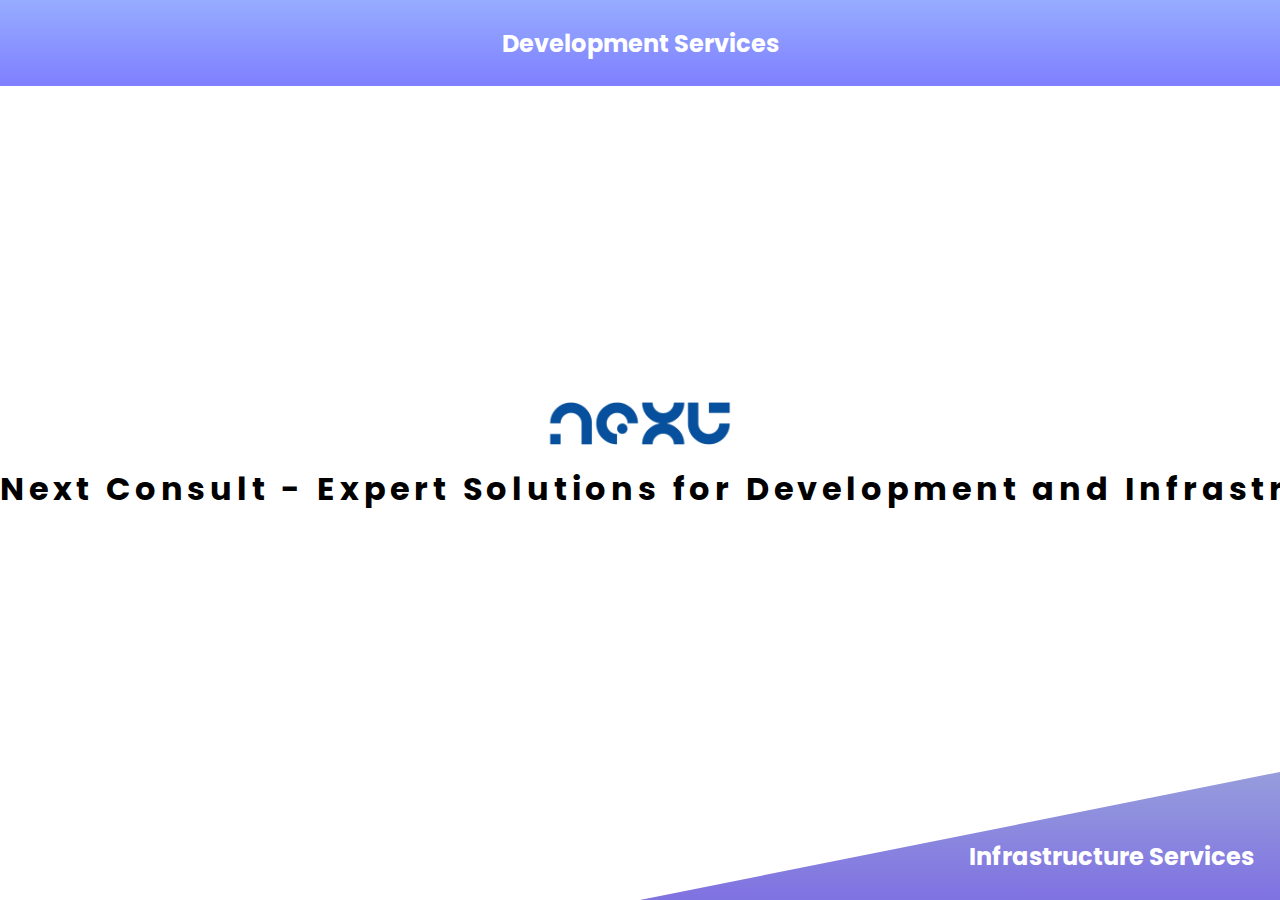
<file: index.html>
<!DOCTYPE html>
<html lang="en">
  <head>
    <meta charset="UTF-8" />
    <meta http-equiv="X-UA-Compatible" content="IE=edge" />
    <meta name="viewport" content="width=device-width, initial-scale=1.0" />
    <meta
      name="description"
      content="Next Consult est une entreprise tunisienne 
    spécialisée dans les services IT et l'infrastructure numérique. Nous offrons des solutions
     de qualité pour améliorer votre présence en ligne."
    />
    <link rel="stylesheet" type="text/css" href="styles.css" />

    <title>
      Next Consult - Expert Solutions for Development and Infrastructure
    </title>
  </head>
  <body>
    <main>
      <div class="for-layout typewriter">
        <figure>
          <img
            src="next.png"
            alt="Next Consult Tunisia - Your Partner for Success"
            class="logo-next"
          />
        </figure>
        <h1>
          Next Consult - Expert Solutions for Development and Infrastructure
        </h1>
      </div>
      <section id="developpement">
        <h2 class="clickable">
          <a href="./developpement.html">Development Services</a>
        </h2>
      </section>
      <section id="infrastructure">
        <h2 class="clickable">
          <a href="./infrastructure.html">Infrastructure Services</a>
        </h2>
      </section>
    </main>
  </body>
</html>
</file>
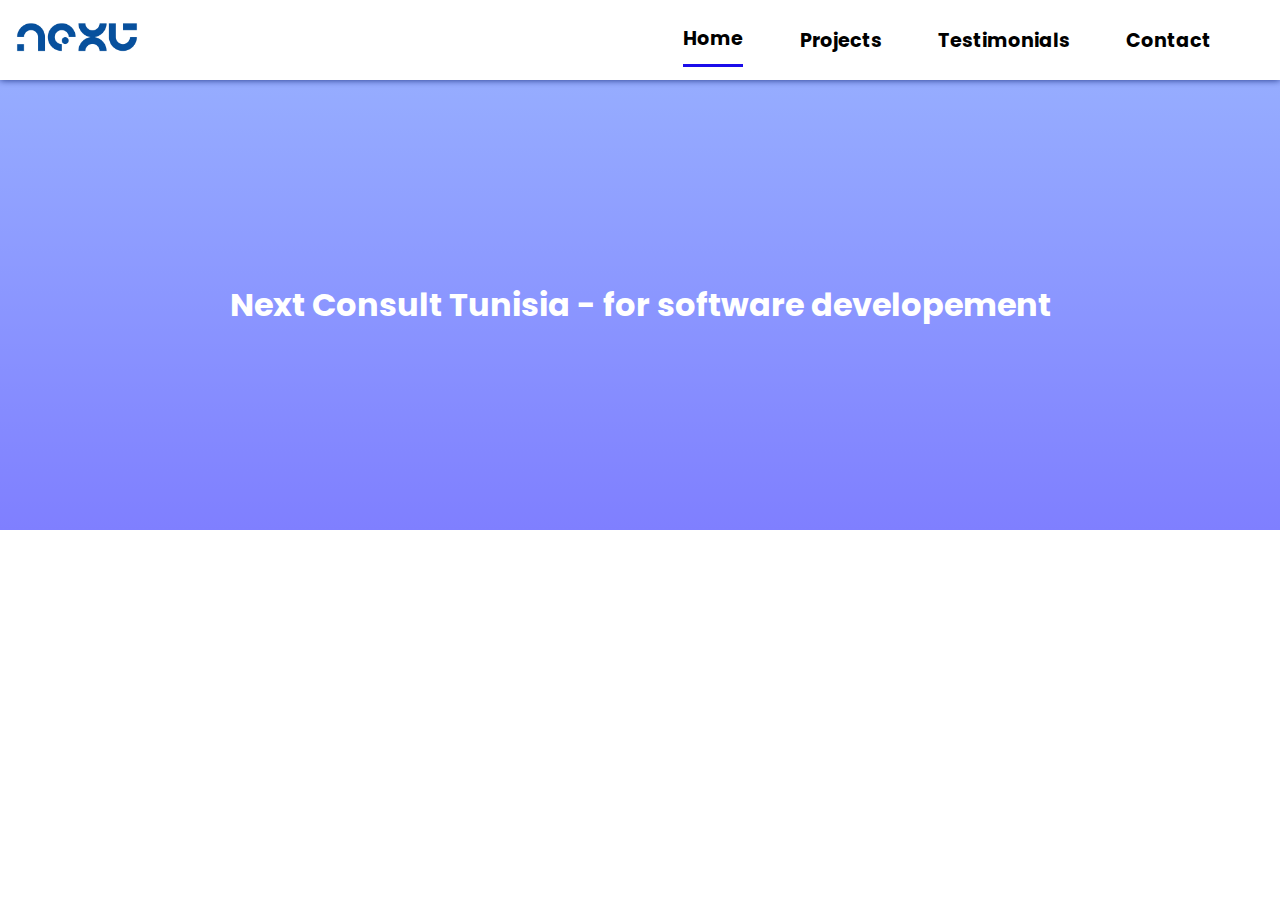
<file: developpement.html>
<!DOCTYPE html>
<html lang="en">
  <head>
    <meta charset="UTF-8" />
    <meta http-equiv="X-UA-Compatible" content="IE=edge" />
    <meta name="viewport" content="width=device-width, initial-scale=1.0" />
    <meta
      name="description"
      content="software developpement services company in Tunisia, developpement mobile, developement web, DevOps"
    />
    <link rel="stylesheet" type="text/css" href="developpement.css" />
    <title>Next Consult - Expert Solutions for Development</title>
  </head>
  <body>
    <main>
      <nav>
        <figure>
          <a href="./index.html"
            ><img
              src="next.png"
              alt="Next Consult Tunisia - for software developement"
          /></a>
        </figure>
        <ul>
          <li style="border-bottom: 3px solid #1b0dea">Home</li>
          <li>Projects</li>
          <li>Testimonials</li>
          <li>Contact</li>
        </ul>
      </nav>
      <section class="hero">
        <h1>Next Consult Tunisia - for software developement</h1>
      </section>
    </main>
  </body>
</html>
</file>
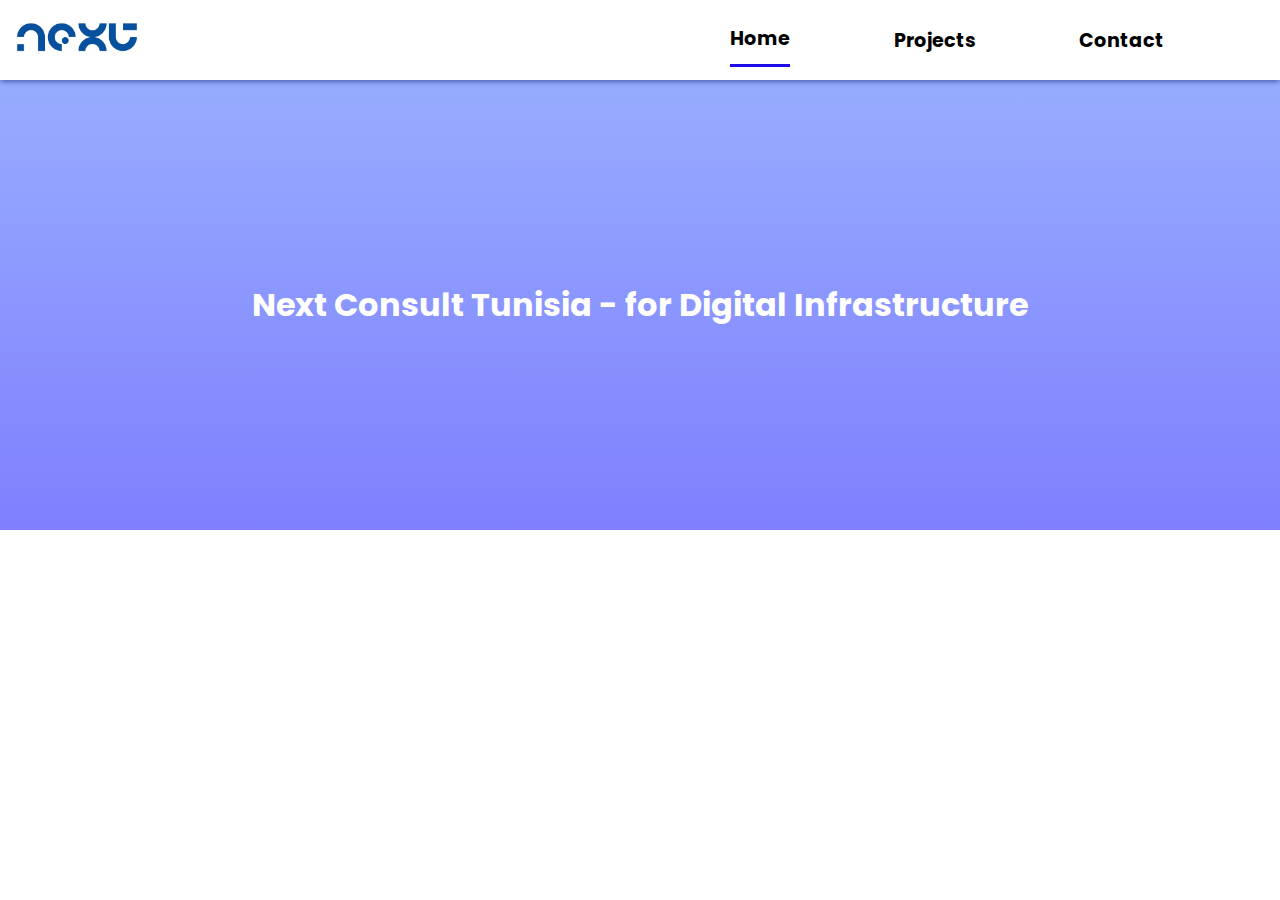
<file: infrastructure.html>
<!DOCTYPE html>
<html lang="en">
  <head>
    <meta charset="UTF-8" />
    <meta http-equiv="X-UA-Compatible" content="IE=edge" />
    <meta name="viewport" content="width=device-width, initial-scale=1.0" />
    <meta
      name="description"
      content="digital infrastructure services company in Tunisia"
    />
    <link rel="stylesheet" type="text/css" href="infrastructure.css" />
    <title>Next Consult - Expert Solutions for Digital infrastructure</title>
  </head>
  <body>
    <main>
      <nav>
        <figure>
          <a href="./index.html"
            ><img
              src="next.png"
              alt="Next Consult Tunisia - for software developement"
          /></a>
        </figure>
        <ul>
          <li style="border-bottom: 3px solid #1b0dea">Home</li>
          <li>Projects</li>
          <li>Contact</li>
        </ul>
      </nav>
      <section class="hero">
        <h1>Next Consult Tunisia - for Digital Infrastructure</h1>
      </section>
    </main>
  </body>
</html>
</file>
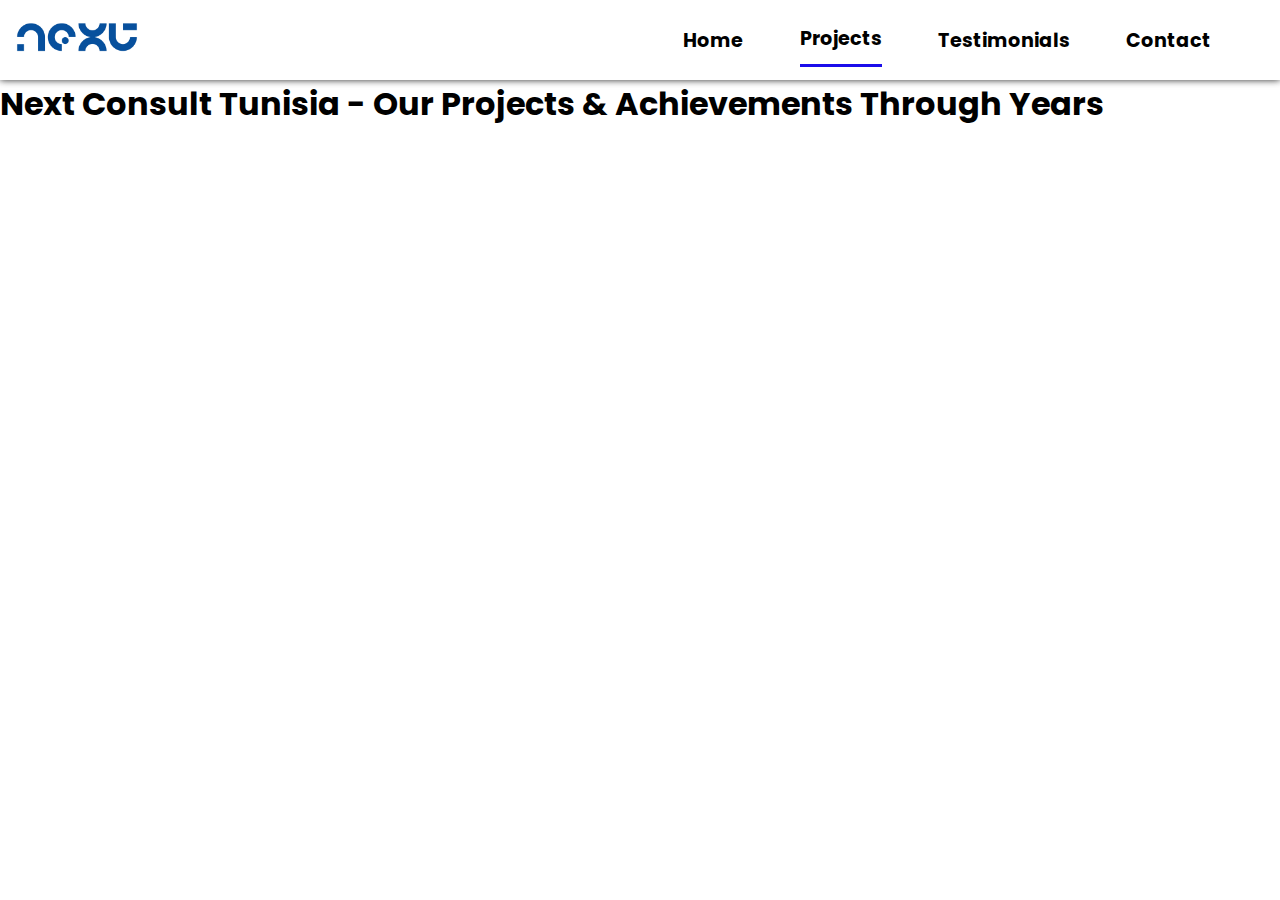
<file: projects.html>
<!DOCTYPE html>
<html lang="en">
  <head>
    <meta charset="UTF-8" />
    <meta http-equiv="X-UA-Compatible" content="IE=edge" />
    <meta name="viewport" content="width=device-width, initial-scale=1.0" />
    <meta
      name="description"
      content="software developpement services company in Tunisia, developpement mobile, developement web, DevOps"
    />
    <link rel="stylesheet" type="text/css" href="projects.css" />
    <title>Next Consult - Expert Solutions for Development</title>
  </head>
  <body>
    <main>
      <nav>
        <figure>
          <a href="./index.html"
            ><img
              src="next.png"
              alt="Next Consult Tunisia - for software developement"
          /></a>
        </figure>
        <ul>
          <li><a href="./developpement.html">Home</a></li>
          <li style="border-bottom: 3px solid #1b0dea">Projects</li>
          <li>Testimonials</li>
          <li>Contact</li>
        </ul>
      </nav>
      <section>
        <h1>
          Next Consult Tunisia - Our Projects & Achievements Through Years
        </h1>
      </section>
    </main>
  </body>
</html>
</file>
<file: styles.css>
@import url("https://fonts.googleapis.com/css2?family=Poppins:wght@100&display=swap");

* {
  margin: 0;
  padding: 0;
  box-sizing: border-box;
  font-family: "Poppins", sans-serif;
}

main {
  height: 100vh;
  position: relative;
}

.logo-next {
  width: 15vw;
  -webkit-animation: slide-in-bck-bl 1s cubic-bezier(0.25, 0.46, 0.45, 0.94)
    both;
  animation: slide-in-bck-bl 1s cubic-bezier(0.25, 0.46, 0.45, 0.94) both;
}

#developpement {
  cursor: pointer;
  width: 50%;
  padding: 5%;
  position: absolute;
  top: 0;
  left: 0;
  background-image: linear-gradient(
      to bottom,
      rgba(0, 55, 255, 0.411),
      rgba(0, 0, 255, 0.5)
    ),
    url("https://media.istockphoto.com/id/1295900106/photo/data-scientists-male-programmer-using-laptop-analyzing-and-developing-in-various-information.jpg?b=1&s=612x612&w=0&k=20&c=OuuM-gdJmwzZrW7_Brh0VkXedyx8JX5mzV7-9eM-VdY=");
  clip-path: polygon(100% 0, 0 0, 0 100%);
  background-repeat: no-repeat;
  background-size: cover;
  transition: all 0.5s ease-in-out;
  -webkit-animation: tilt-in-top-1 1s cubic-bezier(0.25, 0.46, 0.45, 0.94) both;
  animation: tilt-in-top-1 1s cubic-bezier(0.25, 0.46, 0.45, 0.94) both;
}
#developpement > h2 {
  position: absolute;
  top: 2vw;
  left: 2vw;
  color: white;
}

#developpement:hover > h2 {
  position: initial;
}
#developpement:hover {
  padding: 2%;
  clip-path: none;
  width: 100%;
  display: flex;
  justify-content: center;
  align-items: center;
}

#infrastructure {
  cursor: pointer;
  width: 50%;
  padding: 5%;
  position: absolute;
  bottom: 0;
  right: 0;
  background-color: bisque;
  clip-path: polygon(100% 0, 0% 100%, 100% 100%);
  background-image: linear-gradient(
      to bottom,
      rgba(0, 55, 255, 0.411),
      rgba(0, 0, 255, 0.5)
    ),
    url("https://t4.ftcdn.net/jpg/03/82/68/65/360_F_382686575_B4WT0NbXfzhQU5KnMaTHWZPkH2vTW7fY.jpg");
  background-repeat: no-repeat;
  background-size: cover;
  transition: all 0.5s ease-in-out;
  -webkit-animation: tilt-in-bottom-1 1s cubic-bezier(0.25, 0.46, 0.45, 0.94)
    both;
  animation: tilt-in-bottom-1 1s cubic-bezier(0.25, 0.46, 0.45, 0.94) both;
}

#infrastructure > h2 {
  position: absolute;
  bottom: 2vw;
  right: 2vw;
  color: white;
}

#infrastructure:hover > h2 {
  position: initial;
}
#infrastructure:hover {
  padding: 2%;
  clip-path: none;
  width: 100%;
  display: flex;
  justify-content: center;
  align-items: center;
}
.for-layout {
  width: 100%;
  height: 100%;
  display: flex;
  justify-content: center;
  align-items: center;
  flex-direction: column;
}
.clickable {
  transition: all 0.5s ease-in-out;
}
.clickable:hover {
  cursor: pointer;
  transform: scale(1.4);
}
.clickable:active {
  transform: scale(0.8);
}

a {
  text-decoration: none;
  color: white;
}

.typewriter h1 {
  overflow: hidden; /* Ensures the content is not revealed until the animation */
  border-right: 0.15em solid rgba(0, 0, 0, 0.712); /* The typwriter cursor */
  white-space: nowrap; /* Keeps the content on a single line */
  margin: 0 auto; /* Gives that scrolling effect as the typing happens */
  letter-spacing: 0.15em; /* Adjust as needed */
  animation: typing 3.5s steps(40, end), blink-caret 1.1s step-end infinite;
}

/**
 * ----------------------------------------
 * animation tilt-in-top-1
 * ----------------------------------------
 */
@-webkit-keyframes tilt-in-top-1 {
  0% {
    -webkit-transform: rotateY(30deg) translateY(-300px) skewY(-30deg);
    transform: rotateY(30deg) translateY(-300px) skewY(-30deg);
    opacity: 0;
  }
  100% {
    -webkit-transform: rotateY(0deg) translateY(0) skewY(0deg);
    transform: rotateY(0deg) translateY(0) skewY(0deg);
    opacity: 1;
  }
}
@keyframes tilt-in-top-1 {
  0% {
    -webkit-transform: rotateY(30deg) translateY(-300px) skewY(-30deg);
    transform: rotateY(30deg) translateY(-300px) skewY(-30deg);
    opacity: 0;
  }
  100% {
    -webkit-transform: rotateY(0deg) translateY(0) skewY(0deg);
    transform: rotateY(0deg) translateY(0) skewY(0deg);
    opacity: 1;
  }
}
/**
 * ----------------------------------------
 * animation tilt-in-bottom-1
 * ----------------------------------------
 */
@-webkit-keyframes tilt-in-bottom-1 {
  0% {
    -webkit-transform: rotateY(30deg) translateY(300px) skewY(-30deg);
    transform: rotateY(30deg) translateY(300px) skewY(-30deg);
    opacity: 0;
  }
  100% {
    -webkit-transform: rotateY(0deg) translateY(0) skewY(0deg);
    transform: rotateY(0deg) translateY(0) skewY(0deg);
    opacity: 1;
  }
}
@keyframes tilt-in-bottom-1 {
  0% {
    -webkit-transform: rotateY(30deg) translateY(300px) skewY(-30deg);
    transform: rotateY(30deg) translateY(300px) skewY(-30deg);
    opacity: 0;
  }
  100% {
    -webkit-transform: rotateY(0deg) translateY(0) skewY(0deg);
    transform: rotateY(0deg) translateY(0) skewY(0deg);
    opacity: 1;
  }
}
/**
 * ----------------------------------------
 * animation slide-in-bck-bl
 * ----------------------------------------
 */
@-webkit-keyframes slide-in-bck-bl {
  0% {
    -webkit-transform: translateZ(700px) translateY(300px) translateX(-400px);
    transform: translateZ(700px) translateY(300px) translateX(-400px);
    opacity: 0;
  }
  100% {
    -webkit-transform: translateZ(0) translateY(0) translateX(0);
    transform: translateZ(0) translateY(0) translateX(0);
    opacity: 1;
  }
}
@keyframes slide-in-bck-bl {
  0% {
    -webkit-transform: translateZ(700px) translateY(300px) translateX(-400px);
    transform: translateZ(700px) translateY(300px) translateX(-400px);
    opacity: 0;
  }
  100% {
    -webkit-transform: translateZ(0) translateY(0) translateX(0);
    transform: translateZ(0) translateY(0) translateX(0);
    opacity: 1;
  }
}

/* The typing effect */
@keyframes typing {
  from {
    width: 0;
  }
  to {
    width: 100%;
  }
}
/* The typewriter cursor effect */
@keyframes blink-caret {
  from,
  to {
    border-color: transparent;
  }
  50% {
    border-color: rgba(0, 0, 0, 0.486);
  }
}
</file>
<file: developpement.css>
@import url("https://fonts.googleapis.com/css2?family=Poppins:wght@100&display=swap");

* {
  margin: 0;
  padding: 0;
  box-sizing: border-box;
  font-family: "Poppins", sans-serif;
}
nav {
  padding: 1%;
  display: flex;
  flex-direction: row;
  justify-content: space-between;
  -webkit-box-shadow: 0px 0px 7px 0px rgba(0, 0, 0, 0.84);
  box-shadow: 0px 0px 7px 0px rgba(0, 0, 0, 0.84);
  -webkit-animation: swing-in-top-fwd 2s cubic-bezier(0.175, 0.885, 0.32, 1.275)
    both;
  animation: swing-in-top-fwd 2s cubic-bezier(0.175, 0.885, 0.32, 1.275) both;
}

nav > figure > a > img {
  width: 10vw;
}

ul {
  width: 50vw;
  list-style: none;
  display: flex;
  flex-direction: row;
  justify-content: space-evenly;
}

ul > li {
  cursor: pointer;
  font-size: 1.5vw;
  font-weight: bolder;
  transition: all 0.3s ease-in-out;
  display: flex;
  justify-content: center;
  align-items: center;
}
ul > li:hover {
  border-bottom: 3px solid #1b0dea;
}
a {
  text-decoration: none;
  color: inherit;
}
.hero {
  display: flex;
  justify-content: center;
  align-items: center;
  color: white;
  height: 50vh;
  -webkit-animation: flip-in-hor-bottom 1s cubic-bezier(0.25, 0.46, 0.45, 0.94)
    1.1s both;
  animation: flip-in-hor-bottom 1s cubic-bezier(0.25, 0.46, 0.45, 0.94) 1.1s
    both;
  background-size: cover;
  background-repeat: no-repeat;
  background-image: linear-gradient(
      to bottom,
      rgba(0, 55, 255, 0.411),
      rgba(0, 0, 255, 0.5)
    ),
    url("https://media.istockphoto.com/id/1295900106/photo/data-scientists-male-programmer-using-laptop-analyzing-and-developing-in-various-information.jpg?b=1&s=612x612&w=0&k=20&c=OuuM-gdJmwzZrW7_Brh0VkXedyx8JX5mzV7-9eM-VdY=");
}

/**
 * ----------------------------------------
 * animation swing-in-top-fwd
 * ----------------------------------------
 */
@-webkit-keyframes swing-in-top-fwd {
  0% {
    -webkit-transform: rotateX(-100deg);
    transform: rotateX(-100deg);
    -webkit-transform-origin: top;
    transform-origin: top;
    opacity: 0;
  }
  100% {
    -webkit-transform: rotateX(0deg);
    transform: rotateX(0deg);
    -webkit-transform-origin: top;
    transform-origin: top;
    opacity: 1;
  }
}
@keyframes swing-in-top-fwd {
  0% {
    -webkit-transform: rotateX(-100deg);
    transform: rotateX(-100deg);
    -webkit-transform-origin: top;
    transform-origin: top;
    opacity: 0;
  }
  100% {
    -webkit-transform: rotateX(0deg);
    transform: rotateX(0deg);
    -webkit-transform-origin: top;
    transform-origin: top;
    opacity: 1;
  }
}

/**
 * ----------------------------------------
 * animation flip-in-hor-bottom
 * ----------------------------------------
 */
@-webkit-keyframes flip-in-hor-bottom {
  0% {
    -webkit-transform: rotateX(80deg);
    transform: rotateX(80deg);
    opacity: 0;
  }
  100% {
    -webkit-transform: rotateX(0);
    transform: rotateX(0);
    opacity: 1;
  }
}
@keyframes flip-in-hor-bottom {
  0% {
    -webkit-transform: rotateX(80deg);
    transform: rotateX(80deg);
    opacity: 0;
  }
  100% {
    -webkit-transform: rotateX(0);
    transform: rotateX(0);
    opacity: 1;
  }
}
</file>
<file: infrastructure.css>
@import url("https://fonts.googleapis.com/css2?family=Poppins:wght@100&display=swap");

* {
  margin: 0;
  padding: 0;
  box-sizing: border-box;
  font-family: "Poppins", sans-serif;
}
nav {
  padding: 1%;
  display: flex;
  flex-direction: row;
  justify-content: space-between;
  -webkit-box-shadow: 0px 0px 7px 0px rgba(0, 0, 0, 0.84);
  box-shadow: 0px 0px 7px 0px rgba(0, 0, 0, 0.84);
  -webkit-animation: swing-in-top-fwd 2s cubic-bezier(0.175, 0.885, 0.32, 1.275)
    both;
  animation: swing-in-top-fwd 2s cubic-bezier(0.175, 0.885, 0.32, 1.275) both;
}

nav > figure > a > img {
  width: 10vw;
}

ul {
  width: 50vw;
  list-style: none;
  display: flex;
  flex-direction: row;
  justify-content: space-evenly;
}

ul > li {
  cursor: pointer;
  font-size: 1.5vw;
  font-weight: bolder;
  transition: all 0.3s ease-in-out;
  display: flex;
  justify-content: center;
  align-items: center;
}
ul > li:hover {
  border-bottom: 3px solid #1b0dea;
}
a {
  text-decoration: none;
  color: inherit;
}

.hero {
  display: flex;
  justify-content: center;
  align-items: center;
  color: white;
  height: 50vh;
  -webkit-animation: flip-in-hor-bottom 1s cubic-bezier(0.25, 0.46, 0.45, 0.94)
    1.1s both;
  animation: flip-in-hor-bottom 1s cubic-bezier(0.25, 0.46, 0.45, 0.94) 1.1s
    both;
  background-size: cover;
  background-repeat: no-repeat;
  background-image: linear-gradient(
      to bottom,
      rgba(0, 55, 255, 0.411),
      rgba(0, 0, 255, 0.5)
    ),
    url("https://media.istockphoto.com/id/1295900106/photo/data-scientists-male-programmer-using-laptop-analyzing-and-developing-in-various-information.jpg?b=1&s=612x612&w=0&k=20&c=OuuM-gdJmwzZrW7_Brh0VkXedyx8JX5mzV7-9eM-VdY=");
}
/**
 * ----------------------------------------
 * animation swing-in-top-fwd
 * ----------------------------------------
 */
@-webkit-keyframes swing-in-top-fwd {
  0% {
    -webkit-transform: rotateX(-100deg);
    transform: rotateX(-100deg);
    -webkit-transform-origin: top;
    transform-origin: top;
    opacity: 0;
  }
  100% {
    -webkit-transform: rotateX(0deg);
    transform: rotateX(0deg);
    -webkit-transform-origin: top;
    transform-origin: top;
    opacity: 1;
  }
}
@keyframes swing-in-top-fwd {
  0% {
    -webkit-transform: rotateX(-100deg);
    transform: rotateX(-100deg);
    -webkit-transform-origin: top;
    transform-origin: top;
    opacity: 0;
  }
  100% {
    -webkit-transform: rotateX(0deg);
    transform: rotateX(0deg);
    -webkit-transform-origin: top;
    transform-origin: top;
    opacity: 1;
  }
}

/**
 * ----------------------------------------
 * animation flip-in-hor-bottom
 * ----------------------------------------
 */
@-webkit-keyframes flip-in-hor-bottom {
  0% {
    -webkit-transform: rotateX(80deg);
    transform: rotateX(80deg);
    opacity: 0;
  }
  100% {
    -webkit-transform: rotateX(0);
    transform: rotateX(0);
    opacity: 1;
  }
}
@keyframes flip-in-hor-bottom {
  0% {
    -webkit-transform: rotateX(80deg);
    transform: rotateX(80deg);
    opacity: 0;
  }
  100% {
    -webkit-transform: rotateX(0);
    transform: rotateX(0);
    opacity: 1;
  }
}
</file>
<file: projects.css>
@import url("https://fonts.googleapis.com/css2?family=Poppins:wght@100&display=swap");

* {
  margin: 0;
  padding: 0;
  box-sizing: border-box;
  font-family: "Poppins", sans-serif;
}
nav {
  padding: 1%;
  display: flex;
  flex-direction: row;
  justify-content: space-between;
  -webkit-box-shadow: 0px 0px 7px 0px rgba(0, 0, 0, 0.84);
  box-shadow: 0px 0px 7px 0px rgba(0, 0, 0, 0.84);
  -webkit-animation: swing-in-top-fwd 2s cubic-bezier(0.175, 0.885, 0.32, 1.275)
    both;
  animation: swing-in-top-fwd 2s cubic-bezier(0.175, 0.885, 0.32, 1.275) both;
}

nav > figure > a > img {
  width: 10vw;
}

ul {
  width: 50vw;
  list-style: none;
  display: flex;
  flex-direction: row;
  justify-content: space-evenly;
}

ul > li {
  cursor: pointer;
  font-size: 1.5vw;
  font-weight: bolder;
  transition: all 0.3s ease-in-out;
  display: flex;
  justify-content: center;
  align-items: center;
}
ul > li:hover {
  border-bottom: 3px solid #1b0dea;
}
a {
  text-decoration: none;
  color: inherit;
}

/**
 * ----------------------------------------
 * animation swing-in-top-fwd
 * ----------------------------------------
 */
@-webkit-keyframes swing-in-top-fwd {
  0% {
    -webkit-transform: rotateX(-100deg);
    transform: rotateX(-100deg);
    -webkit-transform-origin: top;
    transform-origin: top;
    opacity: 0;
  }
  100% {
    -webkit-transform: rotateX(0deg);
    transform: rotateX(0deg);
    -webkit-transform-origin: top;
    transform-origin: top;
    opacity: 1;
  }
}
@keyframes swing-in-top-fwd {
  0% {
    -webkit-transform: rotateX(-100deg);
    transform: rotateX(-100deg);
    -webkit-transform-origin: top;
    transform-origin: top;
    opacity: 0;
  }
  100% {
    -webkit-transform: rotateX(0deg);
    transform: rotateX(0deg);
    -webkit-transform-origin: top;
    transform-origin: top;
    opacity: 1;
  }
}

/**
 * ----------------------------------------
 * animation flip-in-hor-bottom
 * ----------------------------------------
 */
@-webkit-keyframes flip-in-hor-bottom {
  0% {
    -webkit-transform: rotateX(80deg);
    transform: rotateX(80deg);
    opacity: 0;
  }
  100% {
    -webkit-transform: rotateX(0);
    transform: rotateX(0);
    opacity: 1;
  }
}
@keyframes flip-in-hor-bottom {
  0% {
    -webkit-transform: rotateX(80deg);
    transform: rotateX(80deg);
    opacity: 0;
  }
  100% {
    -webkit-transform: rotateX(0);
    transform: rotateX(0);
    opacity: 1;
  }
}
</file>
